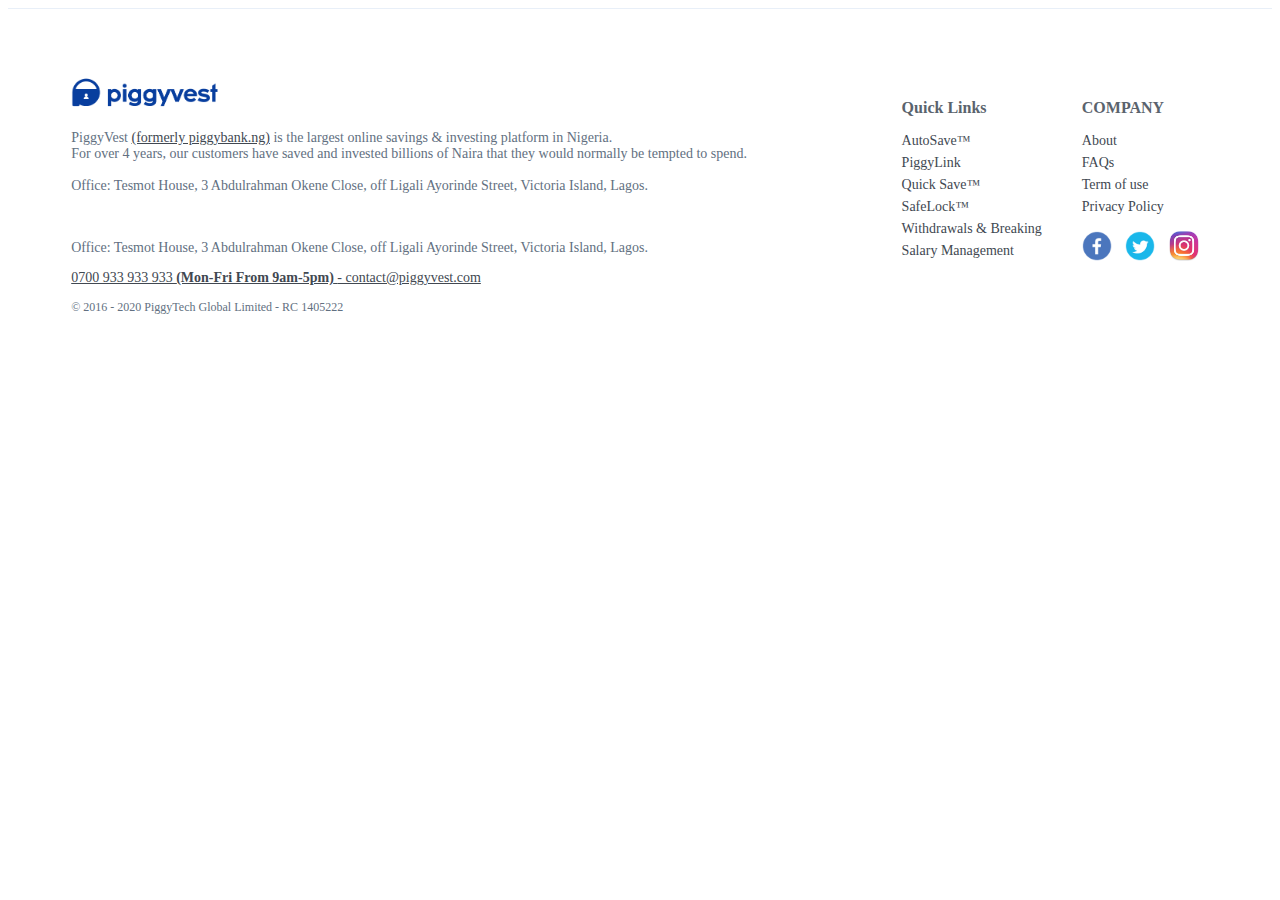
<file: index.html>
<!DOCTYPE html>
<html lang="en">
<head>
    <meta charset="UTF-8">
    <meta name="viewport" content="width=device-width, initial-scale=1.0">
    <title>Footer</title>
    <link rel="stylesheet" href="assests/Img/main.css">
</head>
<body>

      

       <footer class="content">
	<div class="container">
		<ul class="right foot">
		<h3>COMPANY</h3>	
        <li><a href="#">About</a></li>
        <li><a href="#">FAQs</a></li>
        <li><a href="#">Term of use</a></li>
        <li><a href="#">Privacy Policy</a></li>
        <li>
        <span class="icon"><a href="#" target="blank"><img alt="Facebook" src="assests/Img/fb.webp"></a></span>	
        <span class="icon"><a href="#" target="blank"><img alt="Twitter" src="assests/Img/tw (2).png"></a></span>
        <span class="icon"><a href="#" target="blank"><img alt="instagram" src="assests/Img/download (3).jpg"></a></span>	
        </li>
		</ul>
		<ul class="right foot">
      <h3>Quick Links</h3>
      <li>
        <a href="#">AutoSave™</a>
      </li>
      <li>
        <a href="#">PiggyLink</a>
      </li>
      <li>
        <a href="#">Quick Save™</a>
      </li>
      <li>
        <a href="#">SafeLock™</a>
      </li>
      <li>
        <a href="#">Withdrawals &amp; Breaking</a>
      </li>
      <li>
        <a href="#">Salary Management</a>
      </li>
    </ul>
		<div class="info"><a href="#"><img src="assests/Img/piggy-png_1_.png"></a>
			<p class="margin-10">
				PiggyVest <a href="#" target="_blank">(formerly piggybank.ng)</a> is the largest online savings &amp; investing platform in Nigeria.<br>For over 4 years, our customers have saved and invested billions of Naira that they would normally be tempted to spend.<br>					<br>
					Office: Tesmot House, 3 Abdulrahman Okene Close, off Ligali Ayorinde Street, Victoria Island, Lagos.				</p>
<br>
<br>
          Office: Tesmot House, 3 Abdulrahman Okene Close, off Ligali Ayorinde Street, Victoria Island, Lagos.
			</p>
			<p>
				<a href="0700933933933">
					0700 933 933 933
					<b>(Mon-Fri From 9am-5pm)</b>
				</a>

				<a href="#"> - contact@piggyvest.com</a>
			</p>
			<p class="copy">
				© 2016 - 2020 PiggyTech Global Limited - RC 1405222
			</p>
      

		</div>
	</div>
</footer>
     
    
    
  </body>
</html>
</file>
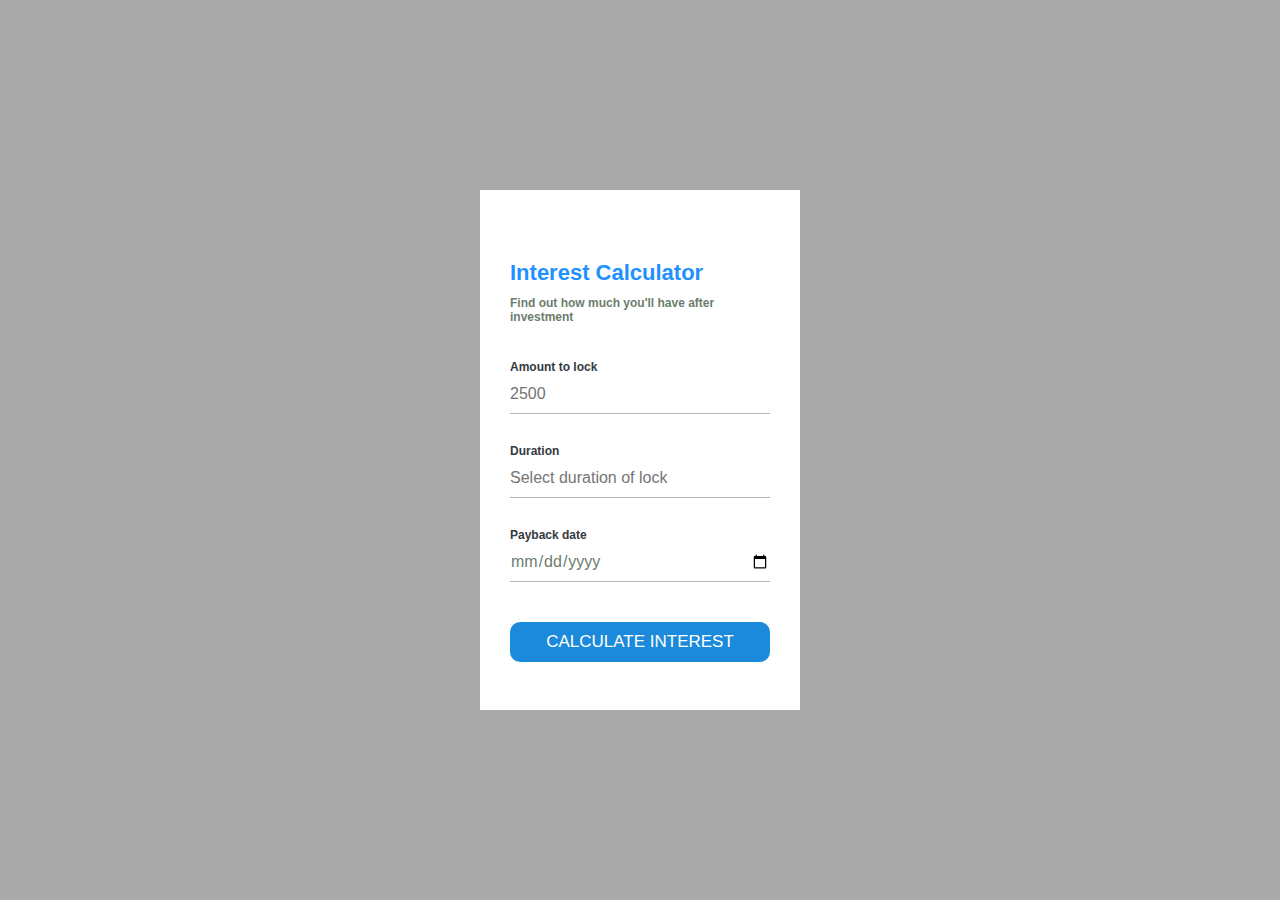
<file: interest calculator.html>
<html>
<head>
    <title> Interest Calculator </title>
    <link rel="stylesheet" type="text/css" href="interest calculator.css">   
</head>
    <body>
    <div class="savelock-box">
    
        <h1>Interest Calculator</h1>
        <p class="sub-head">Find out how much you'll have after investment</p><br><br>

            <form>
            <p class="texts">Amount to lock</p>
            <input type="text" name="amount" placeholder="2500">
            <p class="texts">Duration</p>
            <input list="date" placeholder="Select duration of lock">
                <datalist id="date">
                    <option value="10-30 days"></option>
                    <option value="31-60 days"></option>
                    <option value="61-90 days"></option>
                    <option value="91 days to 2 years"></option>
                    <option value="Over 2 years"></option>
                </datalist>
            <p class="texts">Payback date</p>
            <input type="date" name="date" placeholder="Select date"> 
            <input type="submit" name="submit" value="CALCULATE INTEREST">
            

            </form>
        
        
        </div>
    
    </body>
</html>
</file>
<file: assests/Img/main.css>
footer {
	background: #fff ; 
    font-size: 14px;
    padding: 50px 0px;
    border-top: 1px solid rgb(232, 239, 248);
    color: #627081;
}

.container {
    margin: 0 auto;
    max-width: 1310px;
    box-sizing: border-box;
    width: 90%;
    padding: 10px 0;
}


footer .foot {
    padding-left: 40px;
}
.right {
    float: right;
    list-style: none;
}

.right li a {
    text-decoration: none;

}

 .right li {
    
    padding-bottom: 6px;
}
footer .icon {
    margin-top: 10px;
    margin-right: 10px;
    display: inline-block;
}
footer .icon img {
    width: 30px;
}
.margin-10 {
    margin-top: 10px;
}
.info img {
    width: 13%;
  
}
.info a {
    color: #414851;
}
footer h3, footer .pagelongnote h3, .pagelongnote footer h3 {
    font-size: 16px;
    color: #5a636d;
}
footer a {
    color: #414851;
}
footer .copy {
    margin-top: 10px;
    font-size: 12px;
}

footer a:hover {
    color: #144499;
}
</file>
<file: interest calculator.css>
* {
    margin: 0;
    padding: 0;
    font-family: sans-serif;
}

body {
    background-color: darkgray;
}

.savelock-box{
    width: 320px;
    height: 520px;
    background-color: #fff;
    color: #fff;
    top: 50%;
    left: 50%;
    position: absolute;
    transform: translate(-50%,-50%);
    box-sizing: border-box;
    padding: 70px 30px;

}

h1{
    margin-bottom: 10px;
    text-align: left;
    font-size: 22px;
    color: dodgerblue;
}

.sub-head{
   font-size: 12px; 
   color: #6c7d6c;
   margin-bottom: 20px;
}

.texts {
    font-size: 12px; 
   color: #343a40;
   margin-bottom: 20px;
}


.savelock-box p{
    margin: 0;
    padding: 0;
    font-weight: bold;
}
.savelock-box input{
    width: 100%;
    margin-bottom: 30px;
}
.savelock-box input[type="date"]

{
    border: none;
    border-bottom: 1px solid #adb5bd;
    background: transparent;
    outline: none;
    height: 40px;
    color: #6c7d6c;
    font-size: 16px;
}
.savelock-box input[list="date"], input[type="text"]
{
    border: none;
    border-bottom: 1px solid #adb5bd;
    background: transparent;
    outline: none;
    height: 40px;
    color: #6c7d6c;
    font-size: 16px;
}
.savelock-box input[type="submit"]
{
    border: none;
    outline: none;
    margin-top: 10px;
    height: 40px;
    background: #1c8adb;
    color: #fff;
    font-size: 17px;
    border-radius: 10px;
}
.savelock-box input[type="submit"]:hover
{
    cursor: pointer;
}

.savelock-box a{
    text-decoration: none;
    font-size: 14px;
    color: rgb(20, 4, 4);
}
</file>
